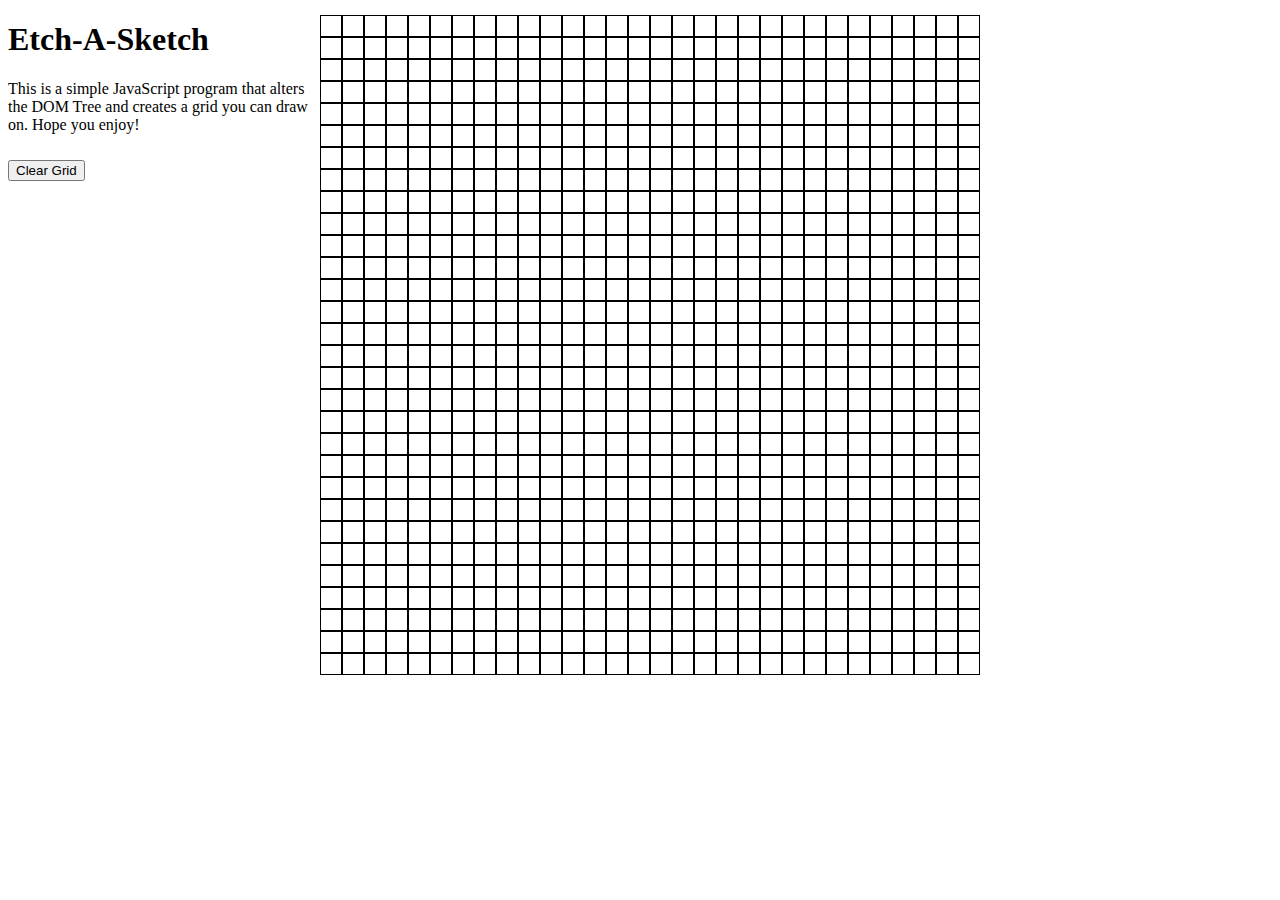
<file: etchasketch.html>
<!DOCTYPE html>
<html lang="en">
    <head>
      <meta charset="utf-8" />
      <title>Etch-A-Sketch</title>
    </head>
    <body> 
      <h1>Etch-A-Sketch</h1>
      <p>This is a simple JavaScript program that alters
	<br>the DOM Tree and creates a grid you can draw
	<br>on. Hope you enjoy!</p>
      <h2></h2>
      <script src="domman.js"></script>
    </body>
<html>
</file>
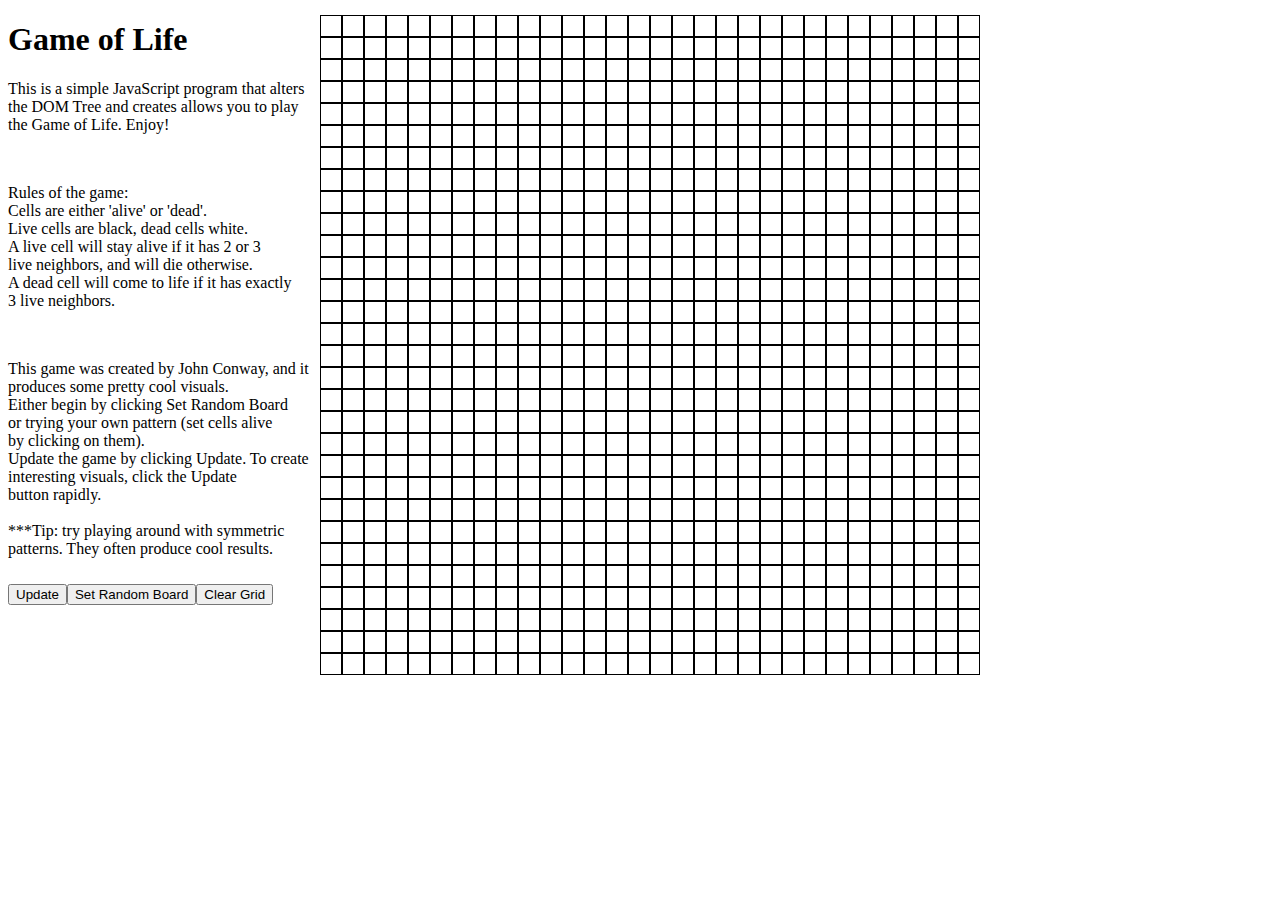
<file: gameoflife.html>
<!DOCTYPE html>
<html lang="en">
    <head>
      <meta charset="utf-8" />
      <title>Game of Life</title>
    </head>
    <body> 
      <h1>Game of Life</h1>
      <p>This is a simple JavaScript program that alters
	<br>the DOM Tree and creates allows you to play<br>
        the Game of Life. Enjoy!</p>
      <br>
      <p>
	Rules of the game:<br>
	Cells are either 'alive' or 'dead'.<br>
	Live cells are black, dead cells white.<br>
	A live cell will stay alive if it has 2 or 3<br>
	live neighbors, and will die otherwise.<br>
	A dead cell will come to life if it has exactly<br>
	3 live neighbors.<br>
      </p><br>
      <p>
	This game was created by John Conway, and it<br>
	produces some pretty cool visuals.<br>
	Either begin by clicking Set Random Board<br>
	or trying your own pattern (set cells alive<br>
	by clicking on them).<br>
	Update the game by clicking Update. To create<br>
	interesting visuals, click the Update <br>
	button rapidly.<br><br>
	
	***Tip: try playing around with symmetric<br>
	patterns. They often produce cool results.<br>
      </p>

      <h2></h2>
      <script src="game.js"></script>
    </body>
<html>
</file>
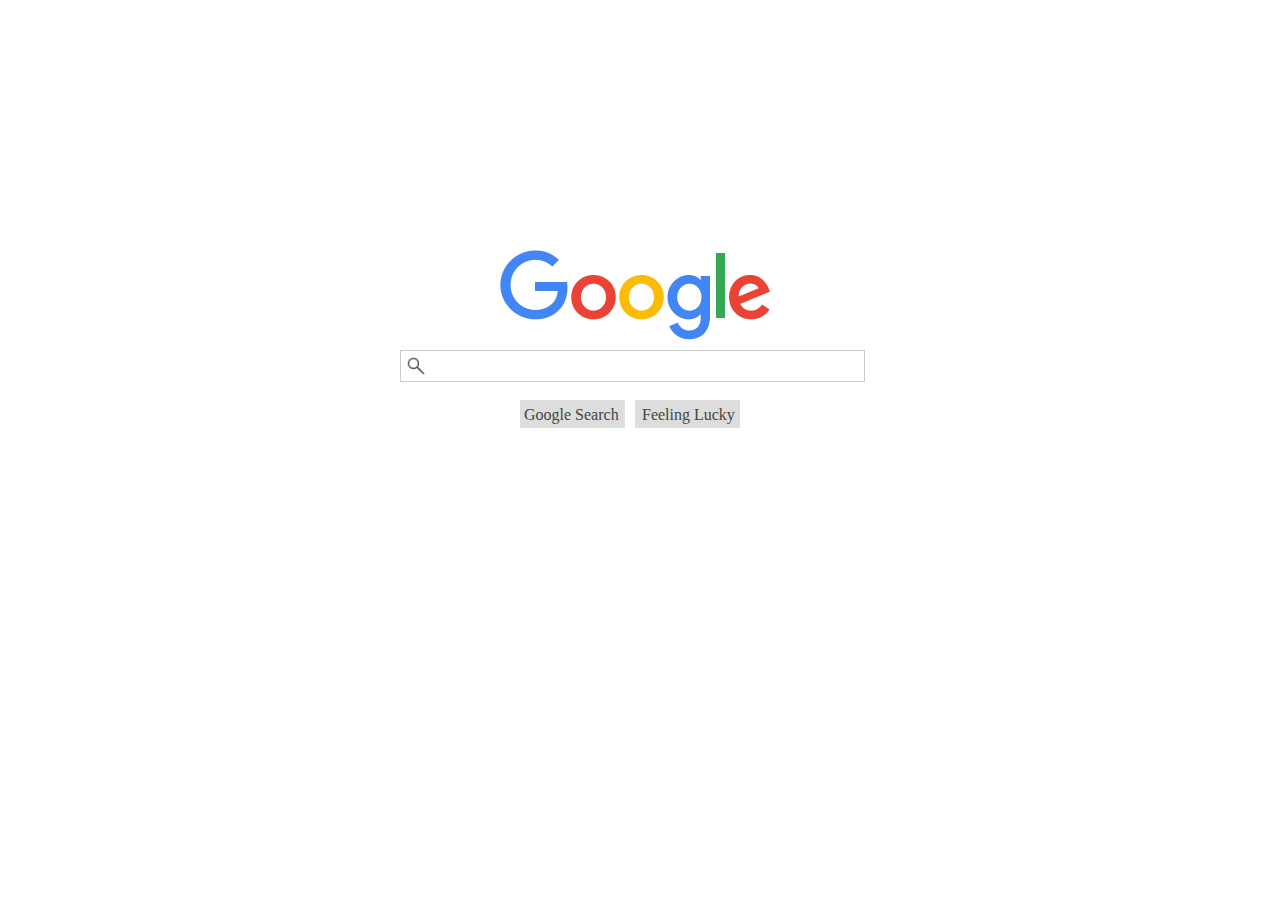
<file: goog.html>
<!DOCTYPE html>
<html>
  <head>
    <link rel="stylesheet" type="text/css" href="style.css">
  </head>
  <body>
    <div class="logo-placement">
      <img src="./googlelogo.png" width="272" height="92">
    </div>
    <div id="search-box">
      <img id="magnifying-glass" src="magnifying glass.png" 
            width="20" height="20">
    </div>
    <div id="search-button">
      <div id="text"><p>Google Search</p></div>
    </div>
    <div id="feeling-lucky">
      <div id="text"><p>Feeling Lucky</p></div>
    </div>
  </body>
</html>
</file>
<file: style.css>
body {
    background-color: white;
}

.logo-placement {
    top: 250px;
    left: 500px;
    position: absolute;
    visibility: show;
}

#search-box {
    width: 463px;
    height: 30px;
    border: 1px solid #ccc;
    top: 350px;
    left: 400px;
    position: absolute;
}

#magnifying-glass {
    top: 5px;
    left: 5px;
    position: absolute;
}

#search-button {
    top:400px;
    left:520px;
    position: absolute;
    width:105px;
    height:28px;
    background-color:#ddd;
}

#search-button #text {
    top: -10px;
    left:4px;
    position:absolute;
    color: #444;
}

#feeling-lucky {
    top: 400px;
    left:635px;
    position: absolute;
    background-color: #ddd;
    width:105px;
    height:28px;
}

#feeling-lucky #text {
    top: -10px;
    left:7px;
    position: absolute;
    color: #444;
}
</file>
